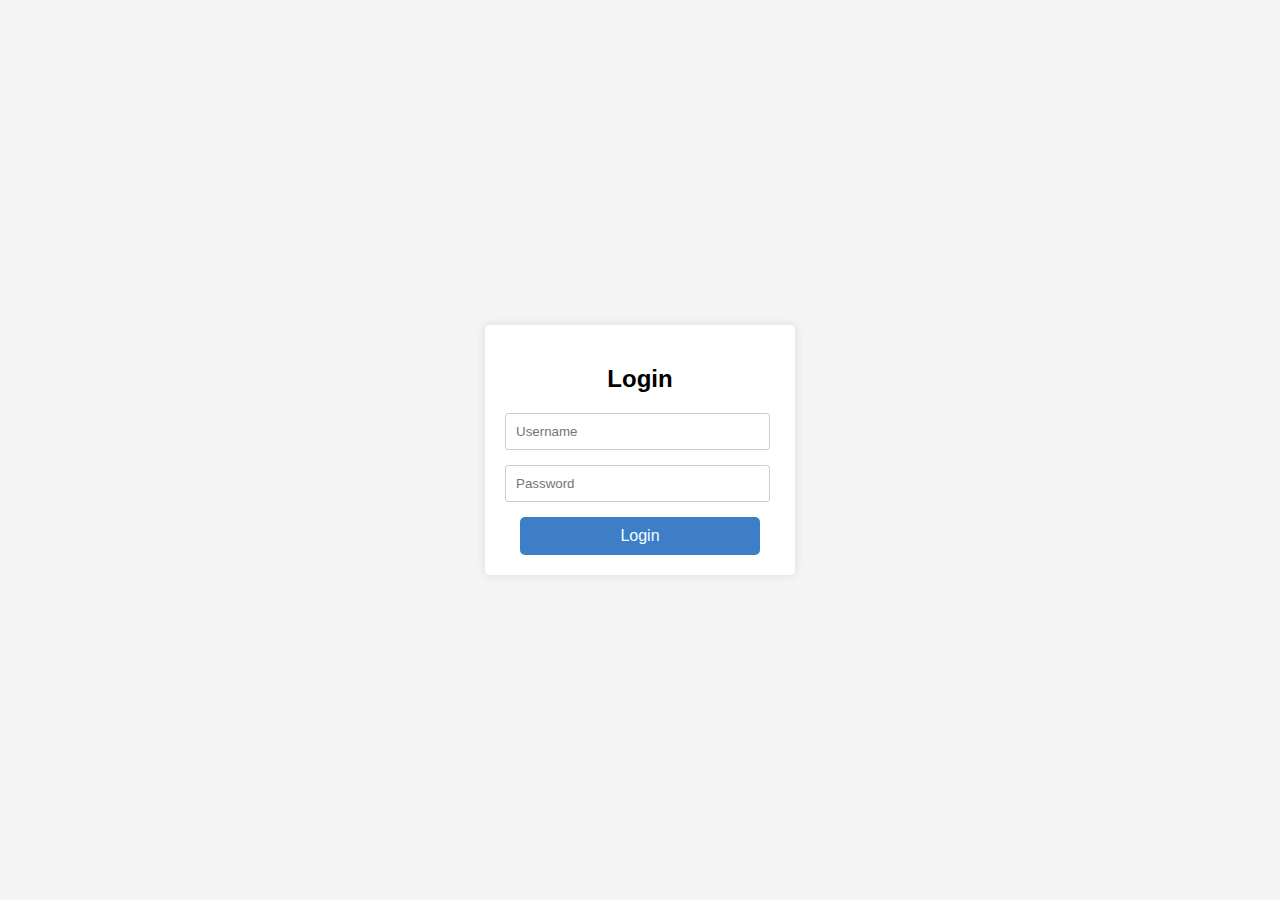
<file: login.html>
<!DOCTYPE html>
<html>
<head>
  <title>Login Page</title>
  <style>
    body {
      font-family: Arial, sans-serif;
      background-color: #f4f4f4;
      margin: 0;
      padding: 0;
      display: flex;
      justify-content: center;
      align-items: center;
      height: 100vh;
    }
    .container {
      background-color: #fff;
      padding: 20px;
      border-radius: 5px;
      box-shadow: 0 0 10px rgba(0, 0, 0, 0.1);
      width: 270px;
    }
    .Login{
        display: flex;
        align-items: center;
        justify-content: center;
    }
    h2 {
      text-align: center;
    }
    input[type="text"],
    input[type="password"] {
      width: 90%;
      padding: 10px;
      margin-bottom: 15px;
      border: 1px solid #ccc;
      border-radius: 3px;
    }
    .b{
    text-decoration: none;
    color: azure;
    font-size: 16px;
    background-color: #3d7ec7;
    padding: 10px 100px;
    border: none;
    border-radius: 5px;
    cursor: pointer;
}
    input[type="submit"] {
      background-color: #3d7ec7;
      color: #fff;
      padding: 10px 20px;
      border: none;
      width: 100%;
      cursor: pointer;
    }
    input[type="submit"]:hover {
      background-color: #4586a0;
    }
  </style>
</head>
<body>
  <div class="container">
    <h2>Login</h2>
    <form action="#" method="POST">
      <input type="text" name="username" placeholder="Username" required>
      <input type="password" name="password" placeholder="Password" required>
      <div class="Login">
        <button class="b">
        Login</button>
      </div>
    </form>
  </div>
</body>
</html>
</file>
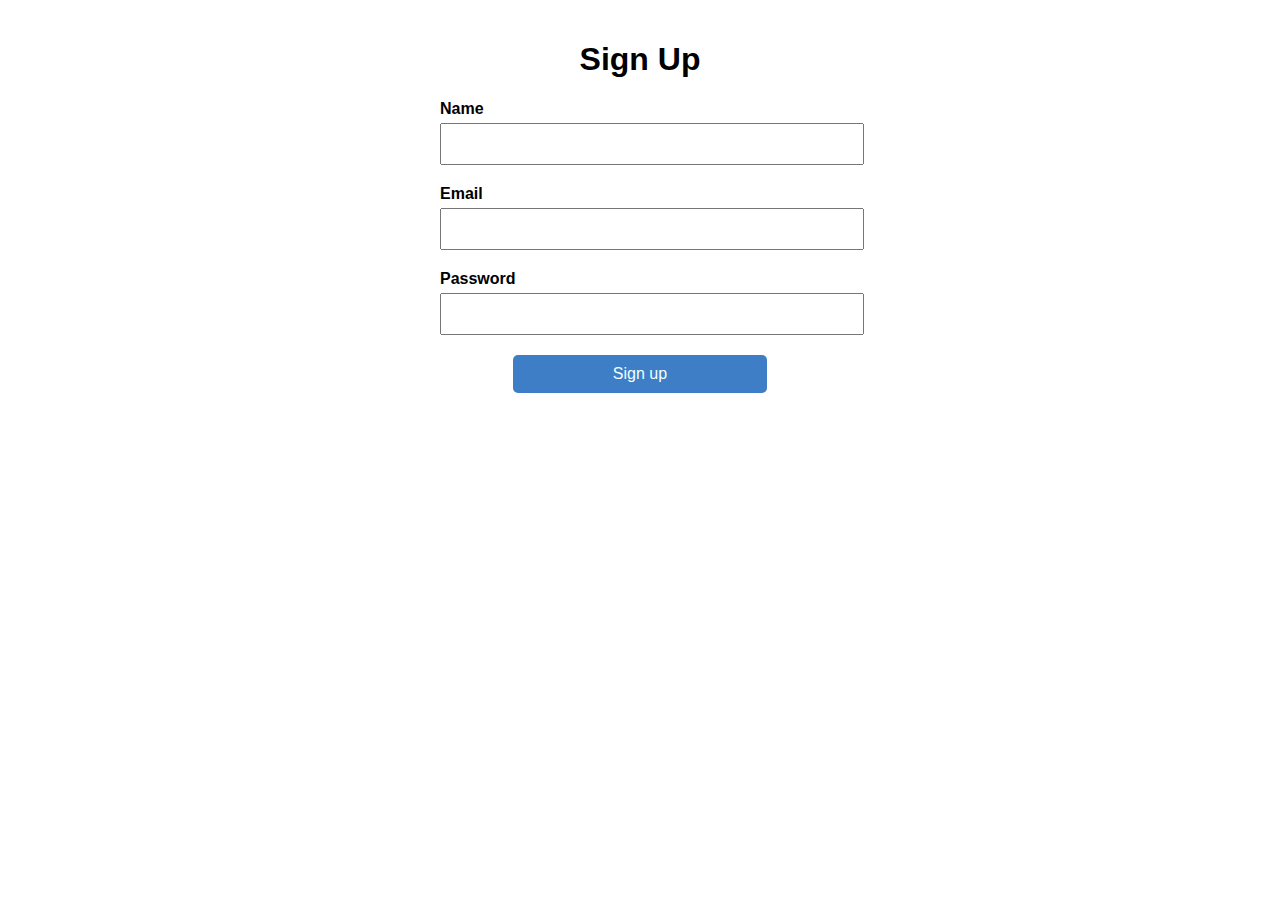
<file: signup.html>
<!DOCTYPE html>
<html>
<head>
  <title>Sign Up</title>
  <style>
    /* Add some basic styling to the form */
    body {
      font-family: Arial, sans-serif;
      margin: 0;
      padding: 20px;
    }
    .b{
    text-decoration: none;
    color: azure;
    font-size: 16px;
    background-color: #3d7ec7;
    padding: 10px 100px;
    border: none;
    border-radius: 5px;
}
    .b:hover{
    background-color: #6890bd;
    cursor: pointer;
    }
    h1 {
      text-align: center;
    }
    
    .container {
      max-width: 400px;
      margin: 0 auto;
    }
    .sign{
        display: flex;
        align-items: center;
        justify-content: center;
    }
    .form-group {
      margin-bottom: 20px;
      
    }
    
    label {
      display: block;
      font-weight: bold;
      margin-bottom: 5px;
    }
    
    input[type="text"],
    input[type="email"],
    input[type="password"] {
      width: 100%;
      padding: 10px;
      font-size: 16px;
    }
    
    input[type="submit"] {
      width: 100%;
      padding: 10px;
      font-size: 16px;
      background-color: #3d7ec7;
      color: #fff;
      border: none;
      cursor: pointer;
    }
    
    .form-message {
      color: #ff0000;
    }
  </style>
</head>
<body>
  <h1>Sign Up</h1>
  <div class="container">
    <form>
      <div class="form-group">
        <label for="name">Name</label>
        <input type="text" id="name" name="name" required>
      </div>
      <div class="form-group">
        <label for="email">Email</label>
        <input type="email" id="email" name="email" required>
      </div>
      <div class="form-group">
        <label for="password">Password</label>
        <input type="password" id="password" name="password" required>
      </div>
      <div class="sign">
        <button class="b">
        Sign up</button>
      </div>
    </form>
  </div>
</body>
</html>
</file>
